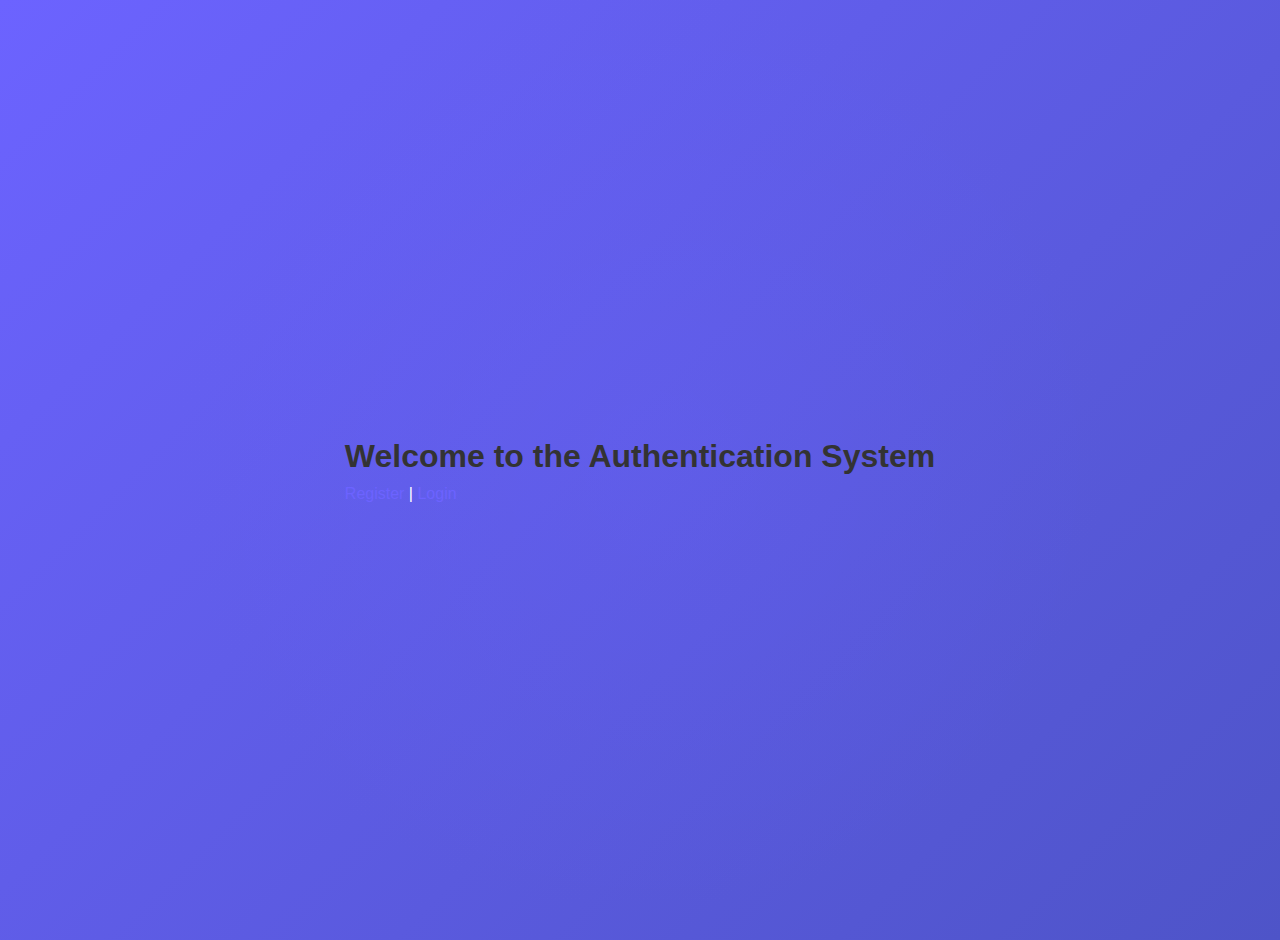
<file: userlogin/index.html>
<!DOCTYPE html>
<html lang="en">
<head>
    <meta charset="UTF-8">
    <meta name="viewport" content="width=device-width, initial-scale=1.0">
    <title>User Authentication</title>
    <link rel="stylesheet" href="style.css">
</head>
<body>
    <form action="db.php" method="post">
    <h1>Welcome to the Authentication System</h1>
    <a href="register.html">Register</a> | 
    <a href="login.html">Login</a>
</form>
</body>
</html>
</file>
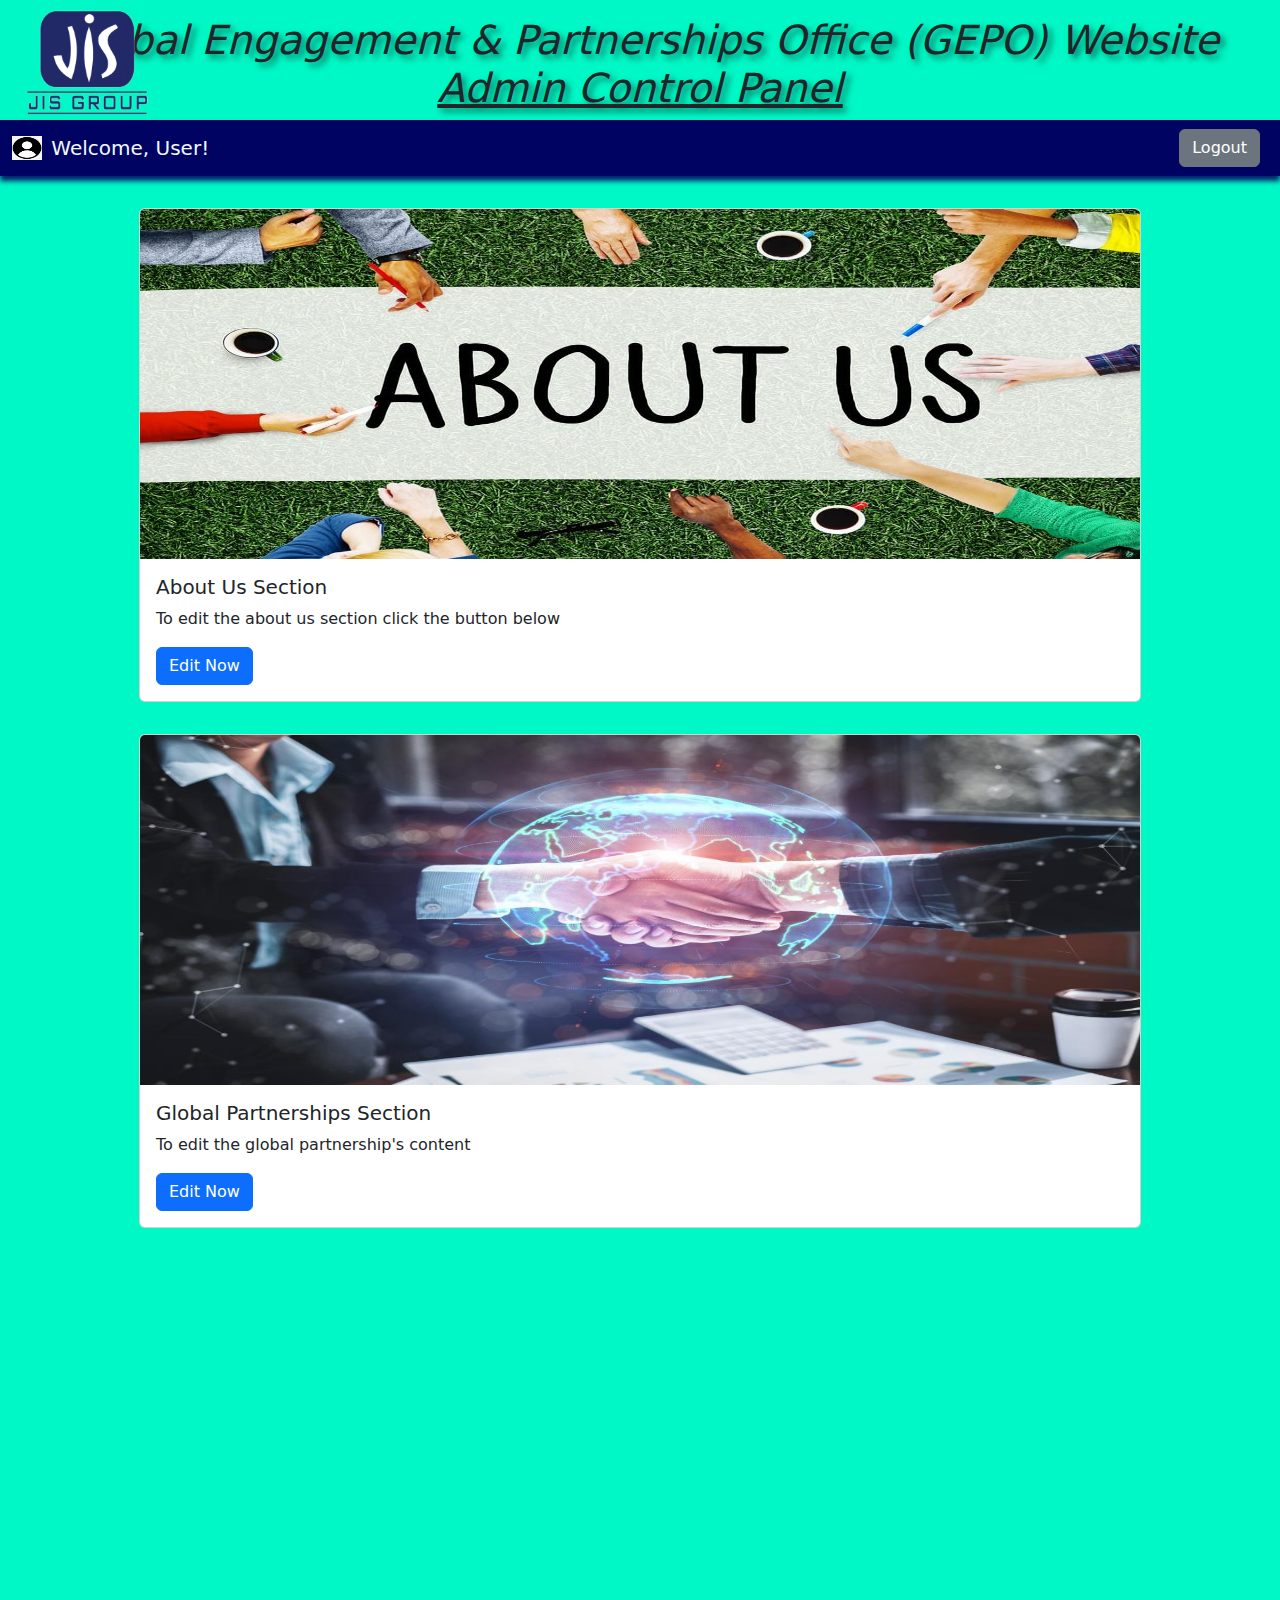
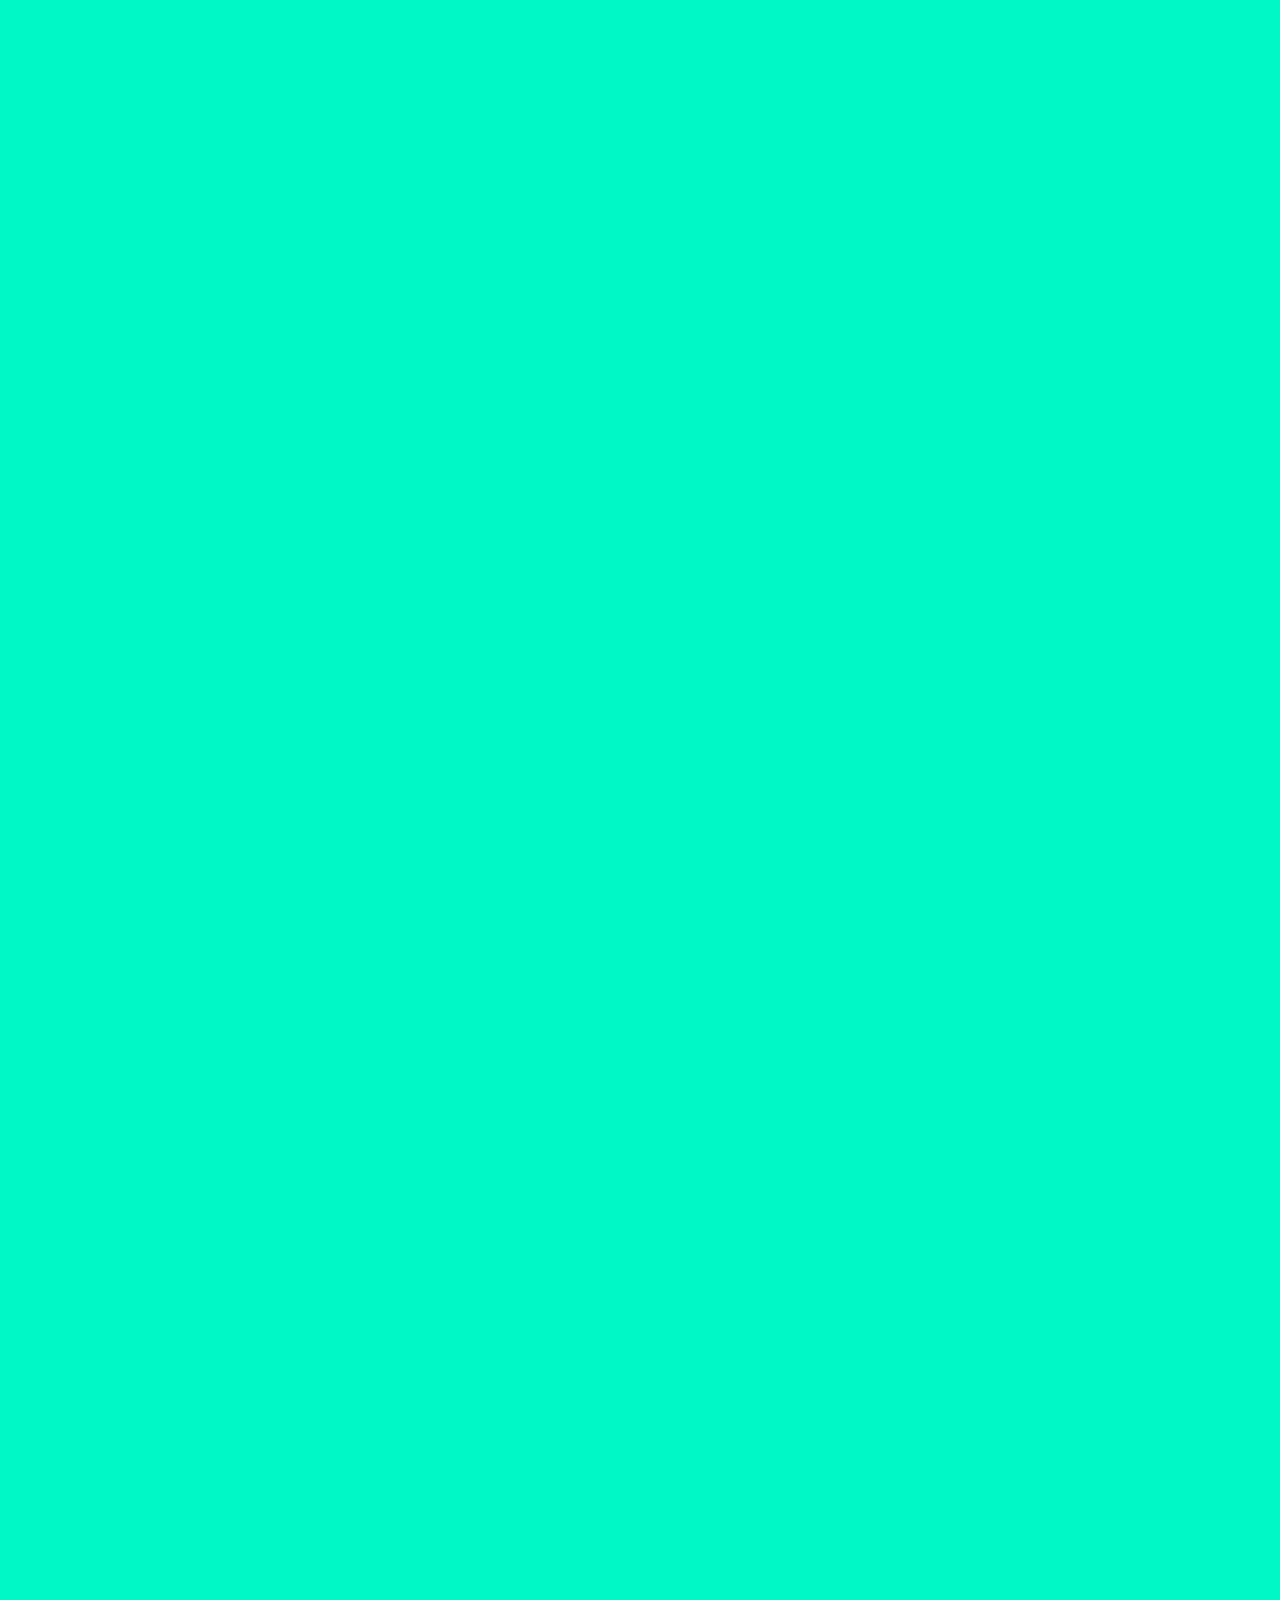
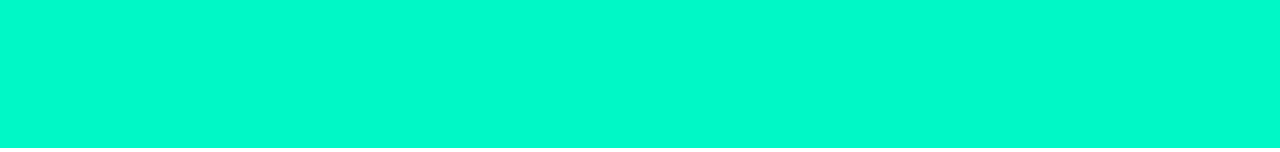
<file: admin.html>
<!doctype html>
<html lang="en">
  <head>
    <meta charset="utf-8">
    <meta name="viewport" content="width=device-width, initial-scale=1">
    <title>Admin Control Panel</title>
    <link href="https://cdn.jsdelivr.net/npm/bootstrap@5.3.3/dist/css/bootstrap.min.css" rel="stylesheet" integrity="sha384-QWTKZyjpPEjISv5WaRU9OFeRpok6YctnYmDr5pNlyT2bRjXh0JMhjY6hW+ALEwIH" crossorigin="anonymous">
    <link rel="stylesheet" href="admin.css">
  </head>
  <body>
    <div class="container_fluid main">
        <div class="container-fluid heading fs-1 m-0 py-3 text-center position-relative">
            <img src="images/log-1.png" alt="" srcset="" class="h-100 position-absolute top-0 start-0 ps-3">
            <div class="h1 title fst-italic">Global Engagement & Partnerships Office (GEPO) Website<br><span class="underline">Admin Control Panel</span></div>
        </div>
        <nav class="navbar mb-3 bar">
            <div class="container-fluid">
            <a class="navbar-brand" href="#">
                <img src="images/R.png" alt="Logo" width="30" height="24" class="d-inline-block align-text-top">
                <div class="user">Welcome, User!</div>
            </a>
            <button type="button" class="btn btn-secondary position-absolute top-50 end-0 translate-middle-y logout">Logout</button>
            </div>
        </nav>
        <div class="d-flex card-cont m-0 w-100 justify-content-center">
            <div class="d-flex flex-column mb-6 w-75 align-items-center">
                <div class="card sect-card my-3">
                    <img src="images/about_us.jpg" class="card-img-top card-1" alt="...">
                    <div class="card-body">
                        <h5 class="card-title">About Us Section</h5>
                        <p class="card-text">To edit the about us section click the button below</p>
                        <a href="#" class="btn btn-primary">Edit Now</a>
                    </div>
                </div>
                <div class="card sect-card my-3 ">
                    <img src="images/global-part.jpg" class="card-img-top card-1" alt="...">
                    <div class="card-body">
                        <h5 class="card-title">Global Partnerships Section</h5>
                        <p class="card-text">To edit the global partnership's content</p>
                        <a href="#" class="btn btn-primary">Edit Now</a>
                    </div>
                </div>
                <div class="card sect-card my-3 ">
                    <img src="images/prog_ini.jpg" class="card-img-top card-1" alt="...">
                    <div class="card-body">
                        <h5 class="card-title">Programs & Initiatives Section</h5>
                        <p class="card-text">To edit information in Programs & Initiatives Section</p>
                        <a href="#" class="btn btn-primary">Edit Now</a>
                    </div>
                </div>
                <div class="card sect-card my-3 ">
                    <img src="images/re_su.jpg" class="card-img-top card-1" alt="...">
                    <div class="card-body">
                        <h5 class="card-title">Resources & Support Section</h5>
                        <p class="card-text">To edit information in Resources & Support Section</p>
                        <a href="#" class="btn btn-primary">Edit Now</a>
                    </div>
                </div>
                <div class="card sect-card my-3 ">
                    <img src="images/e_n.jpg" class="card-img-top card-1" alt="...">
                    <div class="card-body">
                        <h5 class="card-title">Events & News Section</h5>
                        <p class="card-text">To edit information in Events & Support Section</p>
                        <a href="#" class="btn btn-primary">Edit Now</a>
                    </div>
                </div>
                <div class="card sect-card my-3">
                    <img src="images/c_s.jpeg" class="card-img-top card-1" alt="...">
                    <div class="card-body">
                        <h5 class="card-title">Contact & Support Section</h5>
                        <p class="card-text">To edit information in Contact and Support Section</p>
                        <a href="#" class="btn btn-primary">Edit Now</a>
                    </div>
                </div>
            </div>
        </div>
    </div>
    <script src="https://cdn.jsdelivr.net/npm/bootstrap@5.3.3/dist/js/bootstrap.bundle.min.js" integrity="sha384-YvpcrYf0tY3lHB60NNkmXc5s9fDVZLESaAA55NDzOxhy9GkcIdslK1eN7N6jIeHz" crossorigin="anonymous"></script>
    <script src="admin.js"></script>
  </body>
</html>
</file>
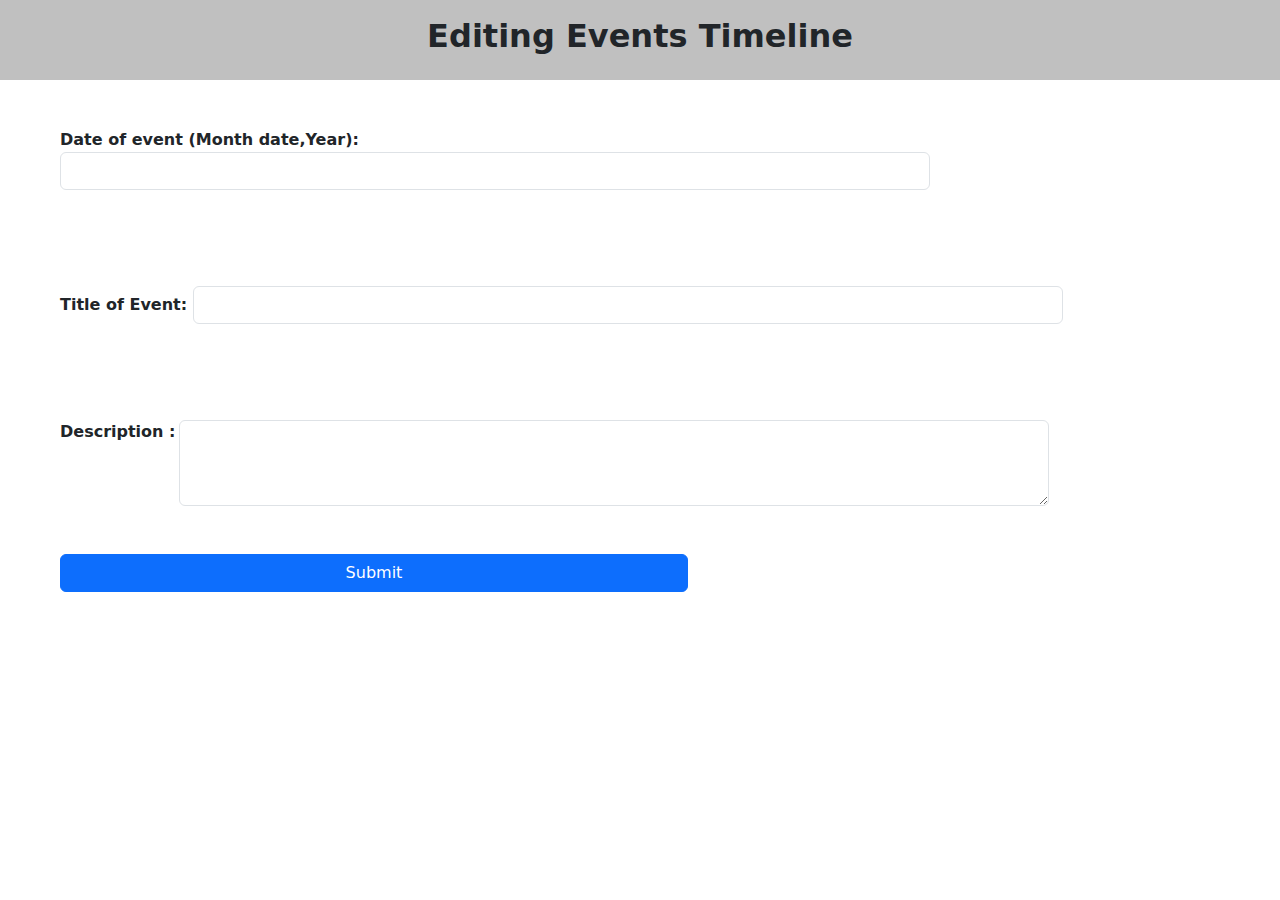
<file: edit_event_1.html>
<!doctype html>
<html lang="en">
  <head>
    <meta charset="utf-8">
    <meta name="viewport" content="width=device-width, initial-scale=1">
    <title>Edit events timeline</title>
    <link href="https://cdn.jsdelivr.net/npm/bootstrap@5.3.3/dist/css/bootstrap.min.css" rel="stylesheet" integrity="sha384-QWTKZyjpPEjISv5WaRU9OFeRpok6YctnYmDr5pNlyT2bRjXh0JMhjY6hW+ALEwIH" crossorigin="anonymous">
    <link rel="stylesheet" href="edit_event_1.css">
  </head>
  <body>
    <div class="container-fluid head fs-1 m-0 py-3 d-flex align-items-center justify-content-between">
        
        <h2 class="title fw-bold mx-auto">Editing Events Timeline</h2>
    </div>
    <div class="container-fluid form-cont">
        <form action="edit_event_11.php" method="POST" enctype="multipart/form-data">
            <div class=" p-5">
              <label for="exampleInputEmail1" class="form-label fw-bolder d-inline"> Date of event (Month date,Year): </label>
              <input type="text" name="date" id="date" class="form-control w-75 d-inline" step="any">
            </div>
            <div class=" p-5">
              <label for="exampleInputEmail1" class="form-label fw-bolder d-inline"> Title of Event: </label>
              <input type="text" name="title" id="title" class="form-control w-75 d-inline" step="any">
            </div>
            <div class=" p-5 d-flex flex-row align-items-start">
              <label for="exampleInputEmail1" class="form-label fw-bolder">Description :</label>
              <textarea name="description" class="form-control w-75 ms-1" id="description" rows="3"></textarea>
            </div>

            <button type="submit" class="btn btn-primary w-50 ms-5">Submit</button>
        </form>
    </div>
    <script src="https://cdn.jsdelivr.net/npm/bootstrap@5.3.3/dist/js/bootstrap.bundle.min.js" integrity="sha384-YvpcrYf0tY3lHB60NNkmXc5s9fDVZLESaAA55NDzOxhy9GkcIdslK1eN7N6jIeHz" crossorigin="anonymous"></script>
  </body>
</html>
</file>
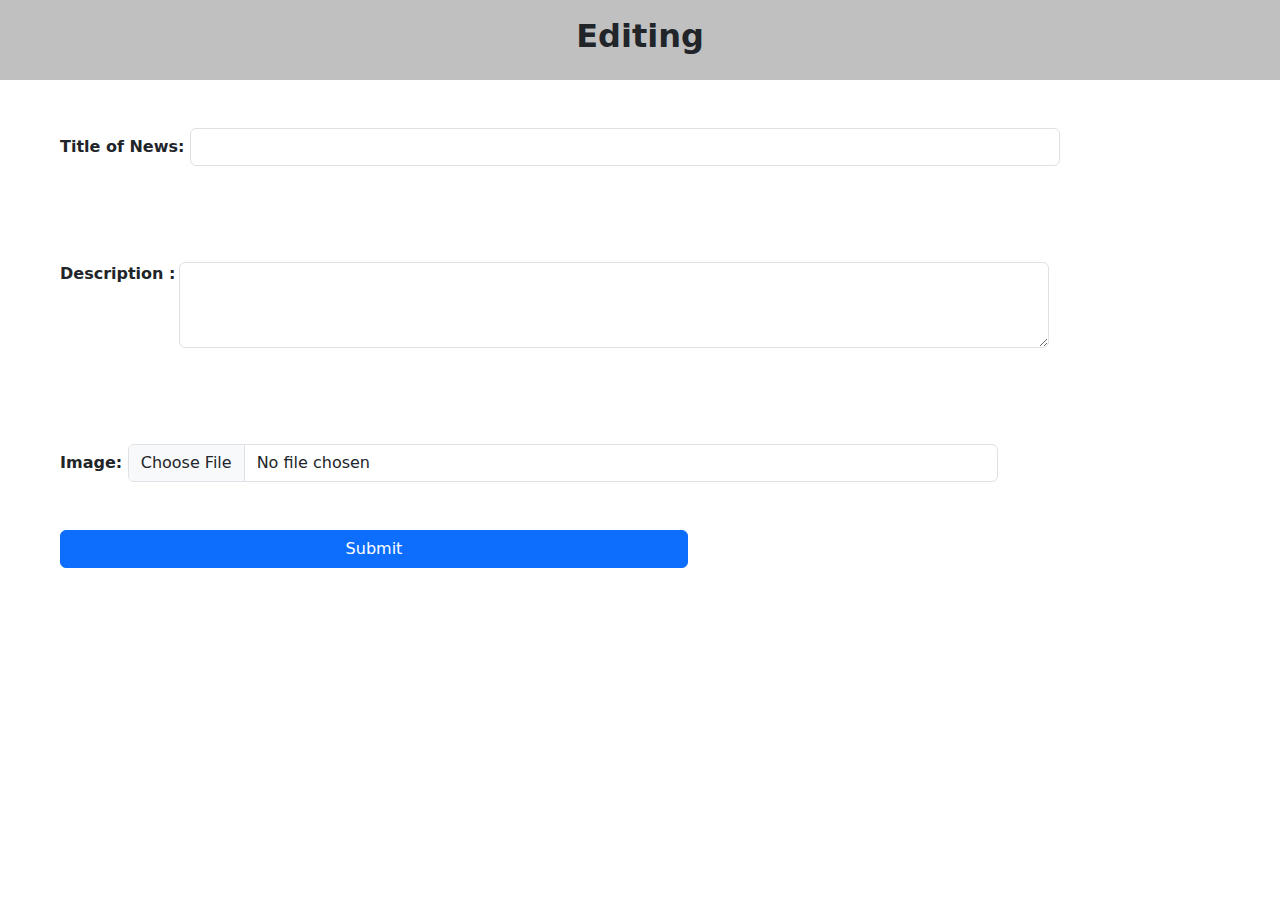
<file: edit_event_2.html>
<!doctype html>
<html lang="en">
  <head>
    <meta charset="utf-8">
    <meta name="viewport" content="width=device-width, initial-scale=1">
    <title>Edit News</title>
    <link href="https://cdn.jsdelivr.net/npm/bootstrap@5.3.3/dist/css/bootstrap.min.css" rel="stylesheet" integrity="sha384-QWTKZyjpPEjISv5WaRU9OFeRpok6YctnYmDr5pNlyT2bRjXh0JMhjY6hW+ALEwIH" crossorigin="anonymous">
    <link rel="stylesheet" href="edit_event_1.css">
  </head>
  <body>
    <div class="container-fluid head fs-1 m-0 py-3 d-flex align-items-center justify-content-between">
        
        <h2 class="title fw-bold mx-auto">Editing </h2>
    </div>
    <div class="container-fluid form-cont">
        <form action="edit_event_21.php" method="POST" enctype="multipart/form-data">
            <div class=" p-5">
              <label for="exampleInputEmail1" class="form-label fw-bolder d-inline"> Title of News: </label>
              <input type="text" name="title" id="title" class="form-control w-75 d-inline" step="any">
            </div>
            <div class=" p-5 d-flex flex-row align-items-start">
              <label for="exampleInputEmail1" class="form-label fw-bolder">Description :</label>
              <textarea name="description" class="form-control w-75 ms-1" id="description" rows="3"></textarea>
            </div>
            <div class=" p-5">
              <label for="exampleInputEmail1" class="form-label fw-bolder d-inline"> Image: </label>
              <input type="file" name="image" id="image" class="form-control w-75 d-inline" step="any">
            </div>

            <button type="submit" class="btn btn-primary w-50 ms-5">Submit</button>
        </form>
    </div>
    <script src="https://cdn.jsdelivr.net/npm/bootstrap@5.3.3/dist/js/bootstrap.bundle.min.js" integrity="sha384-YvpcrYf0tY3lHB60NNkmXc5s9fDVZLESaAA55NDzOxhy9GkcIdslK1eN7N6jIeHz" crossorigin="anonymous"></script>
  </body>
</html>
</file>
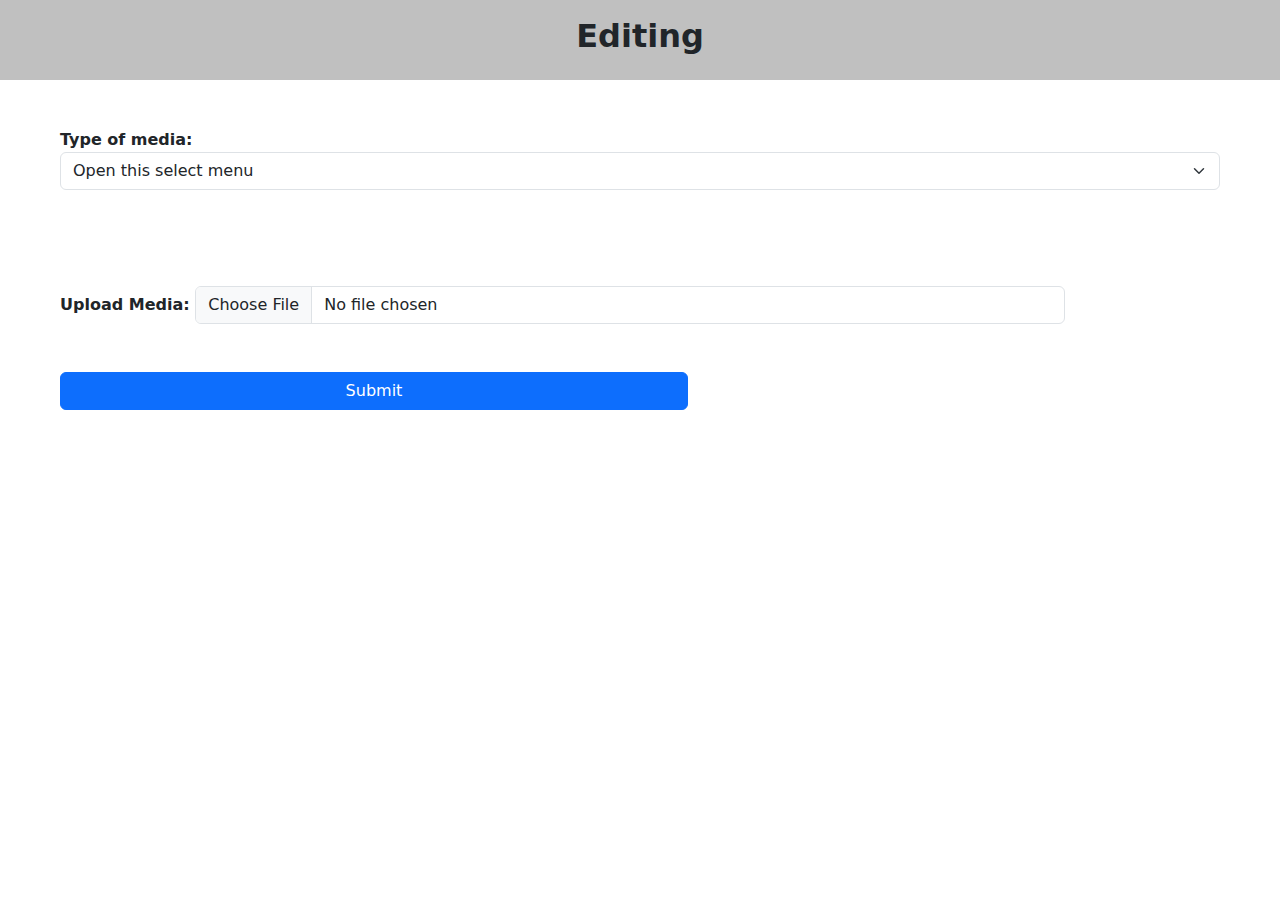
<file: edit_event_3.html>
<!doctype html>
<html lang="en">
  <head>
    <meta charset="utf-8">
    <meta name="viewport" content="width=device-width, initial-scale=1">
    <title>Edit Gallery</title>
    <link href="https://cdn.jsdelivr.net/npm/bootstrap@5.3.3/dist/css/bootstrap.min.css" rel="stylesheet" integrity="sha384-QWTKZyjpPEjISv5WaRU9OFeRpok6YctnYmDr5pNlyT2bRjXh0JMhjY6hW+ALEwIH" crossorigin="anonymous">
    <link rel="stylesheet" href="edit_event_1.css">
  </head>
  <body>
    <div class="container-fluid head fs-1 m-0 py-3 d-flex align-items-center justify-content-between">
        
        <h2 class="title fw-bold mx-auto">Editing </h2>
    </div>
    <div class="container-fluid form-cont">
        <form action="edit_event_31.php" method="POST" enctype="multipart/form-data">
            <div class=" p-5">
              <label for="exampleInputEmail1" class="form-label fw-bolder d-inline"> Type of media: </label>
              <select name="type" class="form-select d-inline" aria-label="Default select example">
                <option selected>Open this select menu</option>
                <option value="images">Image</option>
                <option value="videos">Video</option>
              </select>
            </div>
            <div class=" p-5">
              <label for="exampleInputEmail1" class="form-label fw-bolder d-inline"> Upload Media: </label>
              <input type="file" name="media" id="media" class="form-control w-75 d-inline" step="any">
            </div>

            <button type="submit" class="btn btn-primary w-50 ms-5">Submit</button>
        </form>
    </div>
    <script src="https://cdn.jsdelivr.net/npm/bootstrap@5.3.3/dist/js/bootstrap.bundle.min.js" integrity="sha384-YvpcrYf0tY3lHB60NNkmXc5s9fDVZLESaAA55NDzOxhy9GkcIdslK1eN7N6jIeHz" crossorigin="anonymous"></script>
  </body>
</html>
</file>
<file: userlogin/style.css>
/* Container */
.container {
  width: 90%;
  max-width: 500px;
  margin: 0 auto;
  padding: 30px;
  box-sizing: border-box;
  background: linear-gradient(135deg, #ffffff, #f0f4ff);
  border-radius: 15px;
  box-shadow: 0 8px 20px rgba(0, 0, 0, 0.2);
  text-align: center;
  animation: fadeInContainer 0.5s ease-in-out;
}

/* Add some padding between the container and its parent */
body {
  display: flex;
  justify-content: center;
  align-items: center;
  min-height: 100vh;
  margin: 0;
  padding: 20px;
  background: linear-gradient(135deg, #6c63ff, #4e54c8);
  color: #fff; /* Ensures text contrasts well */
  font-family: 'Roboto', sans-serif; /* Modern font for better readability */
  overflow: hidden; /* Prevents unwanted scrolling if not needed */
}

/* Add a subtle animated background effect */
body::before {
  content: "";
  position: absolute;
  top: 0;
  left: 0;
  width: 100%;
  height: 100%;
  background: radial-gradient(circle, rgba(108, 99, 255, 0.2), transparent 60%);
  animation: pulseBackground 4s infinite;
  z-index: -1;
}

/* Animation for background pulse */
@keyframes pulseBackground {
  0%, 100% {
    opacity: 0.6;
    transform: scale(1);
  }
  50% {
    opacity: 0.8;
    transform: scale(1.1);
  }
}


/* Animation for the container */
@keyframes fadeInContainer {
  from {
    opacity: 0;
    transform: scale(0.95);
  }
  to {
    opacity: 1;
    transform: scale(1);
  }
}


/* Form Card */
.form-card {
  background: #fff;
  border-radius: 8px;
  padding: 20px;
  box-shadow: 0px 8px 16px rgba(0, 0, 0, 0.2);
  text-align: center;
}

h1 {
  margin: 0 0 10px;
  color: #333;
}

p {
  margin-bottom: 20px;
  color: #555;
}

/* Form Fields */
label {
  display: block;
  text-align: left;
  font-weight: bold;
  margin-bottom: 5px;
  color: #333;
}

input {
  width: 100%;
  padding: 10px;
  margin-bottom: 15px;
  border: 1px solid #ddd;
  border-radius: 4px;
  font-size: 14px;
}

input:focus {
  border-color: #6c63ff;
  outline: none;
  box-shadow: 0 0 5px rgba(108, 99, 255, 0.5);
}

/* Password Wrapper */
.password-wrapper {
  position: relative;
}

.toggle-password {
  position: absolute;
  right: 10px;
  top: 50%;
  transform: translateY(-50%);
  background: none;
  border: none;
  font-size: 12px;
  color: #6c63ff;
  cursor: pointer;
  outline: none;
}

.toggle-password:hover {
  color: #4e54c8;
}

/* Error Message */
.error-message {
  font-size: 12px;
  color: red;
  text-align: left;
  margin-top: -10px;
  margin-bottom: 10px;
  display: none;
}

/* Forgot Password */
.forgot-password {
  display: block;
  text-align: right;
  margin-bottom: 20px;
  font-size: 12px;
  color: #6c63ff;
  text-decoration: none;
}

.forgot-password:hover {
  color: #4e54c8;
}

/* Buttons */
.btn {
  width: 100%;
  padding: 10px;
  background: #6c63ff;
  border: none;
  color: white;
  font-size: 16px;
  border-radius: 4px;
  cursor: pointer;
}

.btn:hover {
  background: #4e54c8;
}

/* Sign Up Redirect */
a {
  color: #6c63ff;
  text-decoration: none;
}

a:hover {
  color: #4e54c8;
}
</file>
<file: admin.css>
.heading {
    background: rgb(0, 248, 198);
    height: 120px;
}
.title {
    text-shadow: 4px 4px 6px rgba(0, 0, 0, 0.5);
}
.card-cont {
    background: rgb(0, 248, 198);
    height: max-content;
}

.sect-card {
    height: max-content;
}

.bar {
    background-color: rgb(0, 3, 97);
    box-shadow: 0 5px 5px rgba(4, 1, 96, 0.87);
}
.user {
    color: aliceblue;
    padding-left: 3px;
    display: inline;
}
.logout {
    margin-right: 20px;
}
.main {
    background: rgb(0, 248, 198);
}
.underline {
    text-decoration: underline;
}
.card-1 {
    width:1000px;
    height: 350px;
}

.card {
    opacity: 0; /* Start hidden */
    transform: translateY(20px); /* Start slightly below */
    transition: opacity 0.5s ease-out, transform 0.5s ease-out; /* Transition effects */
}

.card.visible {
    opacity: 1; /* Fully visible */
    transform: translateY(0); /* Move to original position */
}
</file>
<file: edit_event_1.css>
.back {
    border: 0px; 
    background: #C0C0C0;
}
.bac {
    mix-blend-mode: darken;
}
.head {
    height: 80px;
    background-color: #C0C0C0;
}
.form-cont {
    height: 90vh;
}
</file>
